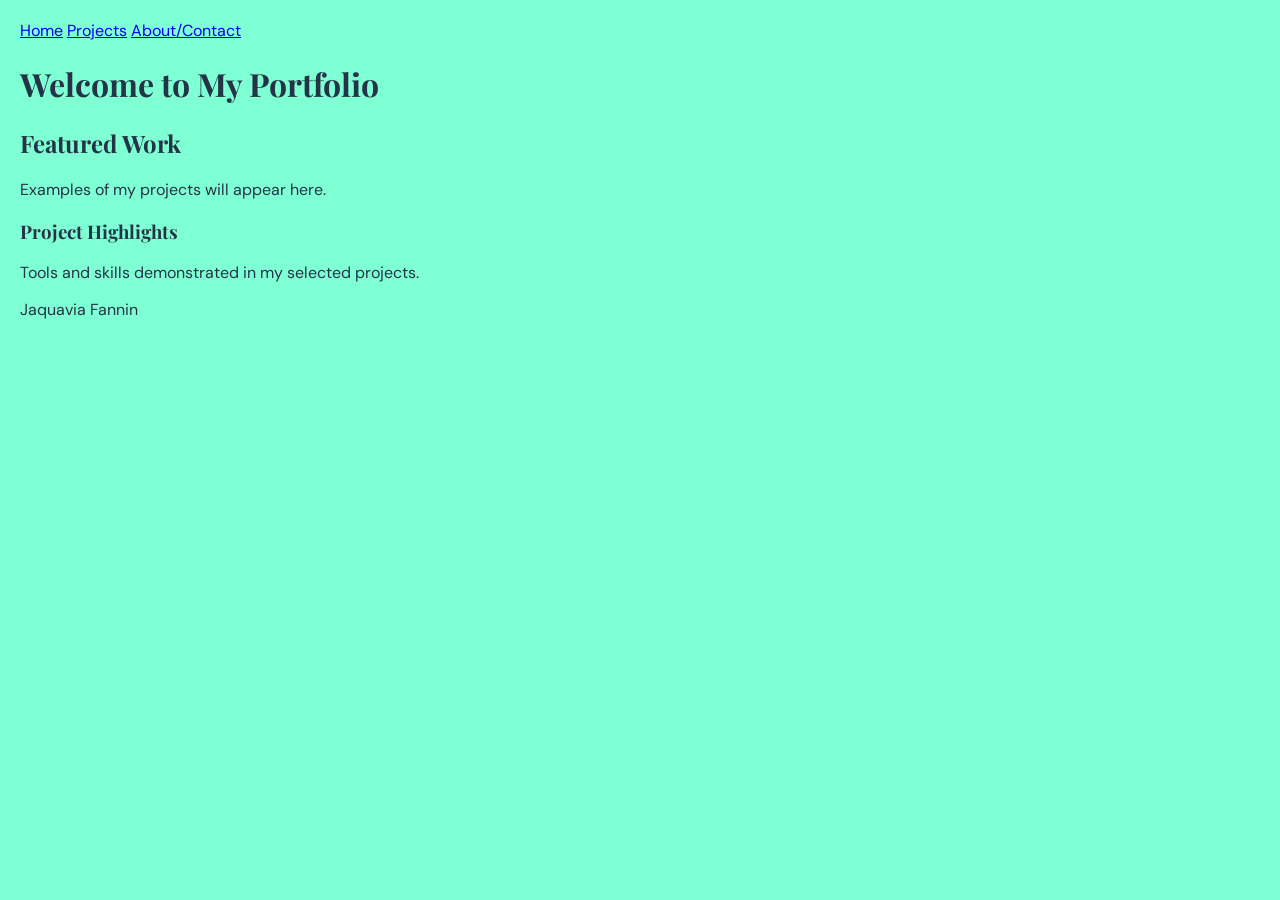
<file: index.html>
<!DOCTYPE html>
<html lang="en">
<head>
  <meta charset="UTF-8">
  <meta name="viewport" content="width=device-width, initial-scale=1.0">
  <link rel="preconnect" href="https//fonts.googleapis.com">
  <link rel="preconnect" href="https://fonts.gstatic.com" crossorigin>
  <link href="https://fonts.googleapis.com/css2?family=DM+Sans:wght@400;700&family=Playfair+Display:wght@700display=swap" rel="stylesheet">
  <title>Home, Jaquavia Fannin</title>
  <link rel="stylesheet" href="styles.css">
</head>
<body>
  <header>
    <nav>
      <a href="index.html">Home</a>
      <a href="projects.html">Projects</a>
      <a href="about.html">About/Contact</a>
    </nav>
  </header>

  <main>
    <h1>Welcome to My Portfolio</h1>

    <section>
      <h2>Featured Work</h2>
      <p>Examples of my projects will appear here.</p>
      <h3>Project Highlights</h3>
      <p>Tools and skills demonstrated in my selected projects.</p>
    </section>
  </main>

  <footer>
    <p>Jaquavia Fannin</p>
  </footer>
</body>
</html>
</file>
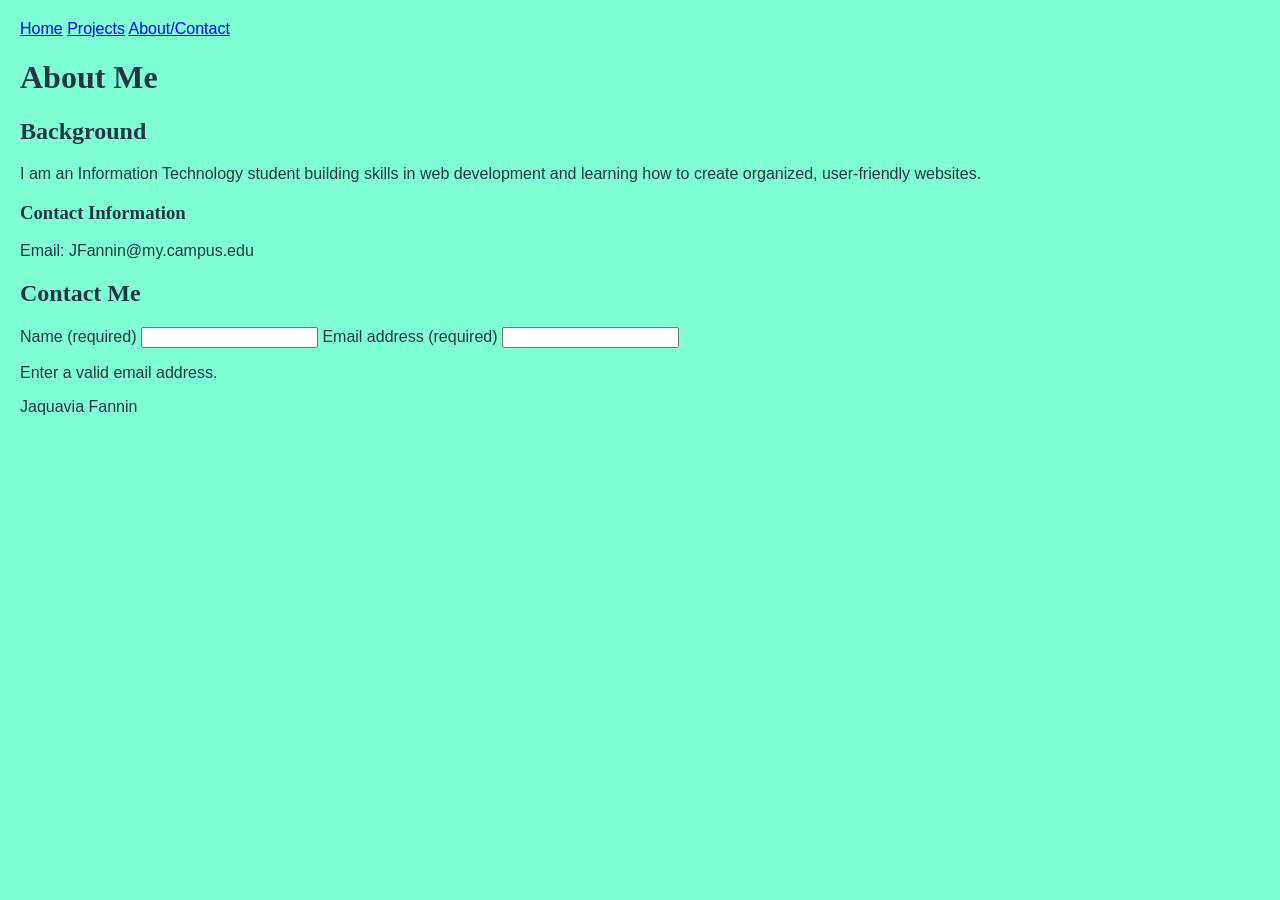
<file: about.html>
<!DOCTYPE html>
<html lang="en">
<head>
  <meta charset="UTF-8">
  <meta name="viewport" content="width=device-width, initial-scale=1.0">
  <title>About, Jaquavia Fannin</title>
  <link rel="stylesheet" href="styles.css">
</head>
<body>
  <header>
    <nav>
      <a href="index.html">Home</a>
      <a href="projects.html">Projects</a>
      <a href="about.html">About/Contact</a>
    </nav>
  </header>

  <main>
    <h1>About Me</h1>

    <section>
      <h2>Background</h2>
      <p>I am an Information Technology student building skills in web development and learning how to create organized, user-friendly websites.</p>
      <h3>Contact Information</h3>
      <p>Email: JFannin@my.campus.edu</p>
      <H2>Contact Me</H2>
      <form>
        <label for="name">Name (required)</label>
        <input id="name" name="name" type="text" required>
        <label for="email">Email address (required)</label>
        <input id="email" name="email" type="email" required>
        <p id="email-error">Enter a valid email address.</p>
      </form>
    </section>
  </main>

  <footer>
    <p>Jaquavia Fannin</p>
  </footer>
</body>
</html>
</file>
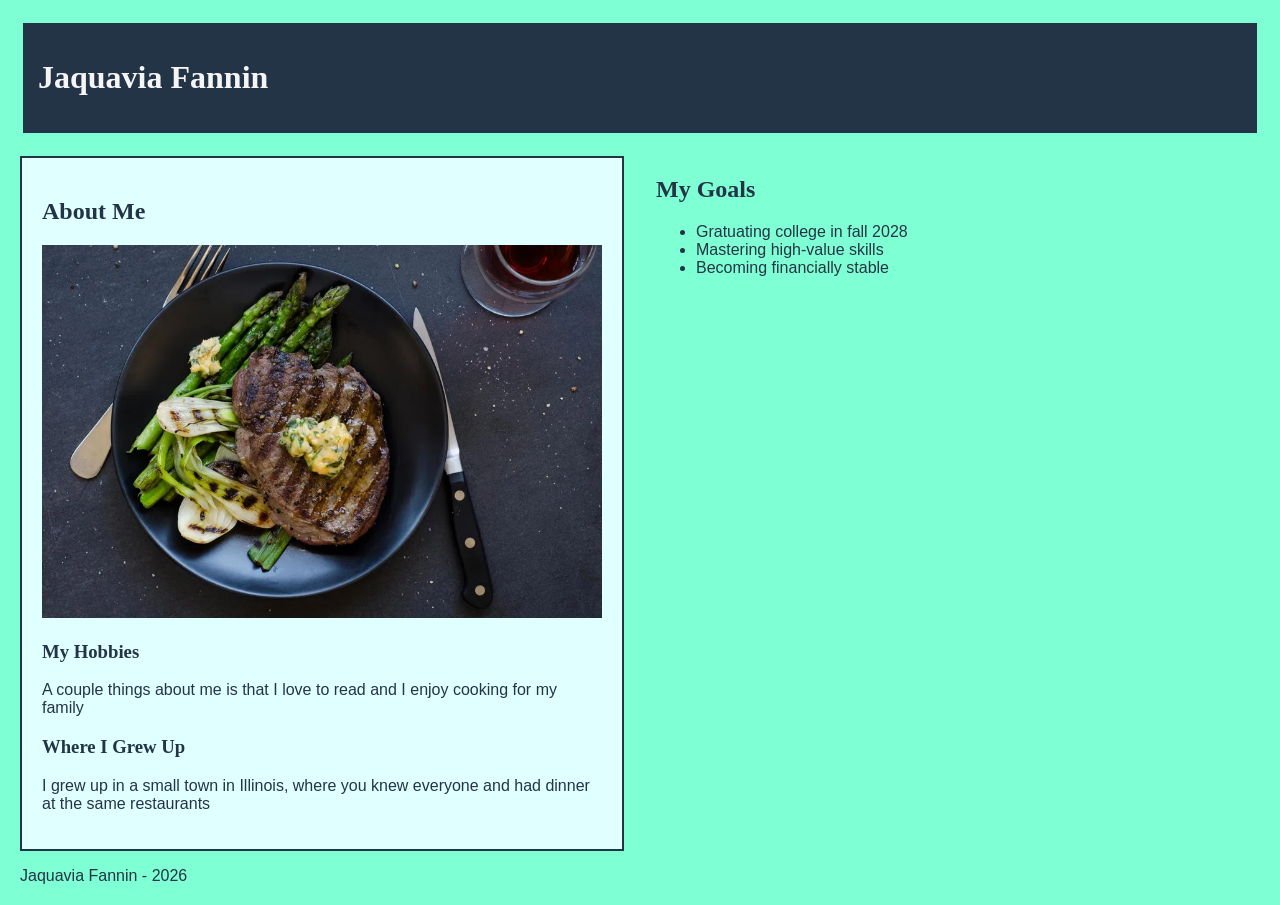
<file: L3_START_about.html>
<!DOCTYPE html>
<!--
  DEV.140 · Week 2 · Lecture 3 · Follow along with the class. Do each TODO WITH us, one at a time.
  Keep the images folder in the SAME folder as this file.
-->
<html lang="en">
<head>
  <link rel="stylesheet" href="styles.css"
  <meta charset="UTF-8">
  <meta name="viewport" content="width=device-width, initial-scale=1.0">
  <title>About Me</title>
</head>
<body>
 <header id="site-header"><h1>Jaquavia Fannin</h1></header> 
 <nav></nav>
 <main class="layout">
  <section class="content">
 <h2>About Me</h2>
 <img src="images/reading.png" alt="A medium-well steak with asparagus">
 <h3>My Hobbies</h3>
 <p>A couple things about me is that I love to read and I enjoy cooking for my family</p>
 <h3>Where I Grew Up</h3>
 <p>I grew up in a small town in Illinois, where you knew everyone and had dinner at the same restaurants</p>
 </section>
<section>
  <h2>My Goals</h2>
  <ul>
<li>Gratuating college in fall 2028</li>
<li>Mastering high-value skills</li>
<li>Becoming financially stable</li>
  </ul>
</section>
</main>
<footer>
  <p>Jaquavia Fannin - 2026</p>
</footer>
</body>
</html>
</file>
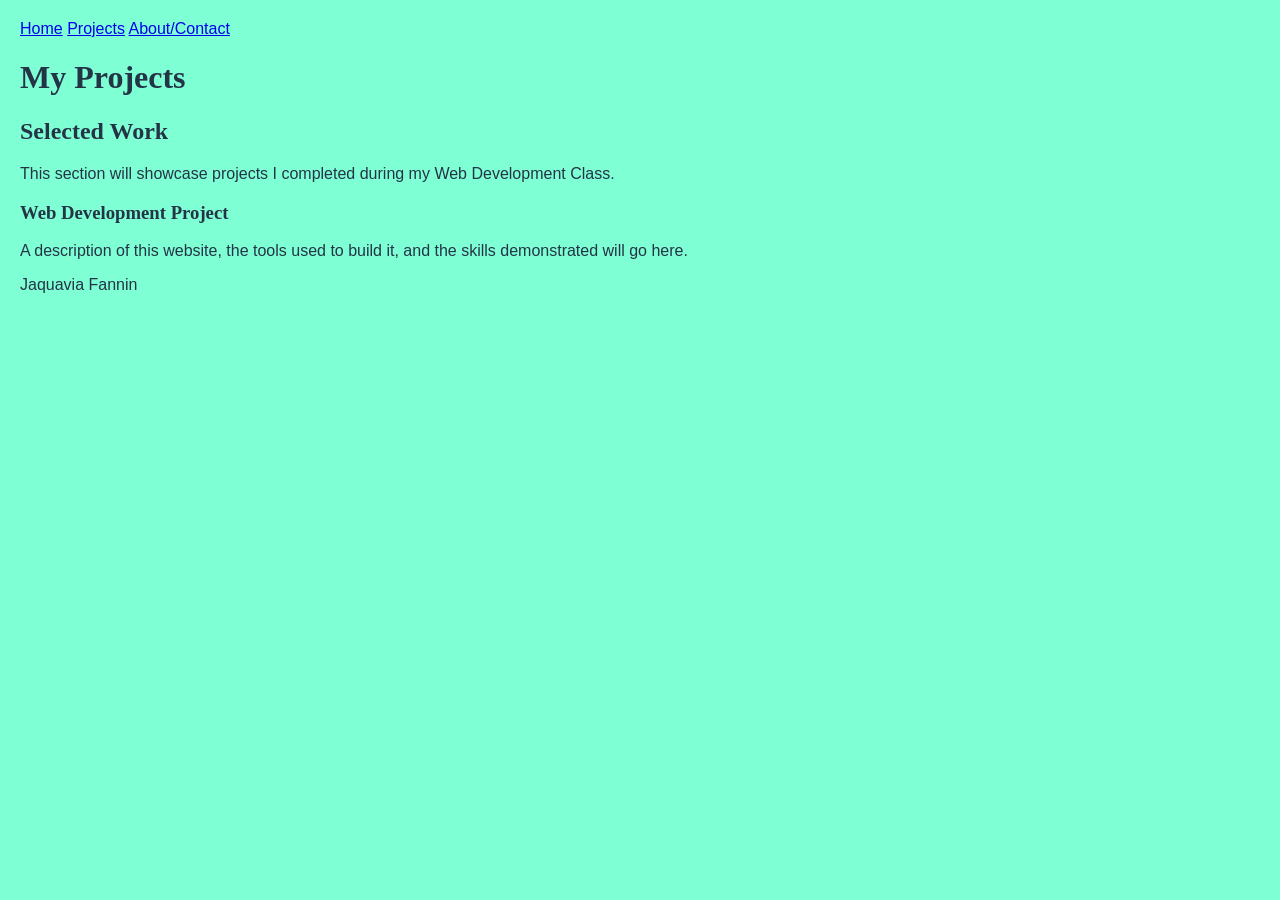
<file: projects.html>
<!DOCTYPE html>
<html lang="en">
<head>
  <meta charset="UTF-8">
  <meta name="viewport" content="width=device-width, initial-scale=1.0">
  <title>Project, Jaquavia Fannin</title>
  <link rel="stylesheet" href="styles.css">
</head>
<body>
  <header>
    <nav>
      <a href="index.html">Home</a>
      <a href="projects.html">Projects</a>
      <a href="about.html">About/Contact</a>
    </nav>
  </header>

  <main>
    <h1>My Projects</h1>

    <section>
      <h2>Selected Work</h2>
      <p>This section will showcase projects I completed during my Web Development Class.</p>
      <h3>Web Development Project</h3>
      <p>A description of this website, the tools used to build it, and the skills demonstrated will go here.</p>
    </section>
  </main>

  <footer>
    <p>Jaquavia Fannin</p>
  </footer>
</body>
</html>
</file>
<file: styles.css>
body {
    font-family: "DM Sans", sans-serif;
    background-color: aquamarine;
color: #243447;
margin: 20px;
}
h1, h2, h3 {
    font-family: "playfair Display", serif;
}
.content {
    background-color: lightcyan;
    padding: 20px;
    border: 2px solid #243447; /* deep charcoal-blue */
}
#site-header {
    background-color:#243447;
    color:whitesmoke;
    padding: 15px;
    margin-bottom: 20px;
    border: 3px solid aquamarine;
}
.layout {
    display: grid;
    grid-template-columns: 1fr 1fr;
    gap: 20px;
}
img { max-width: 100%; height: auto; }
@media (max-width: 768px) {
.layout {
    grid-template-columns: 1fr;}
}
@media (min-width: 1200px) {
    .layout {
        gap: 32px;
    }
}
</file>
